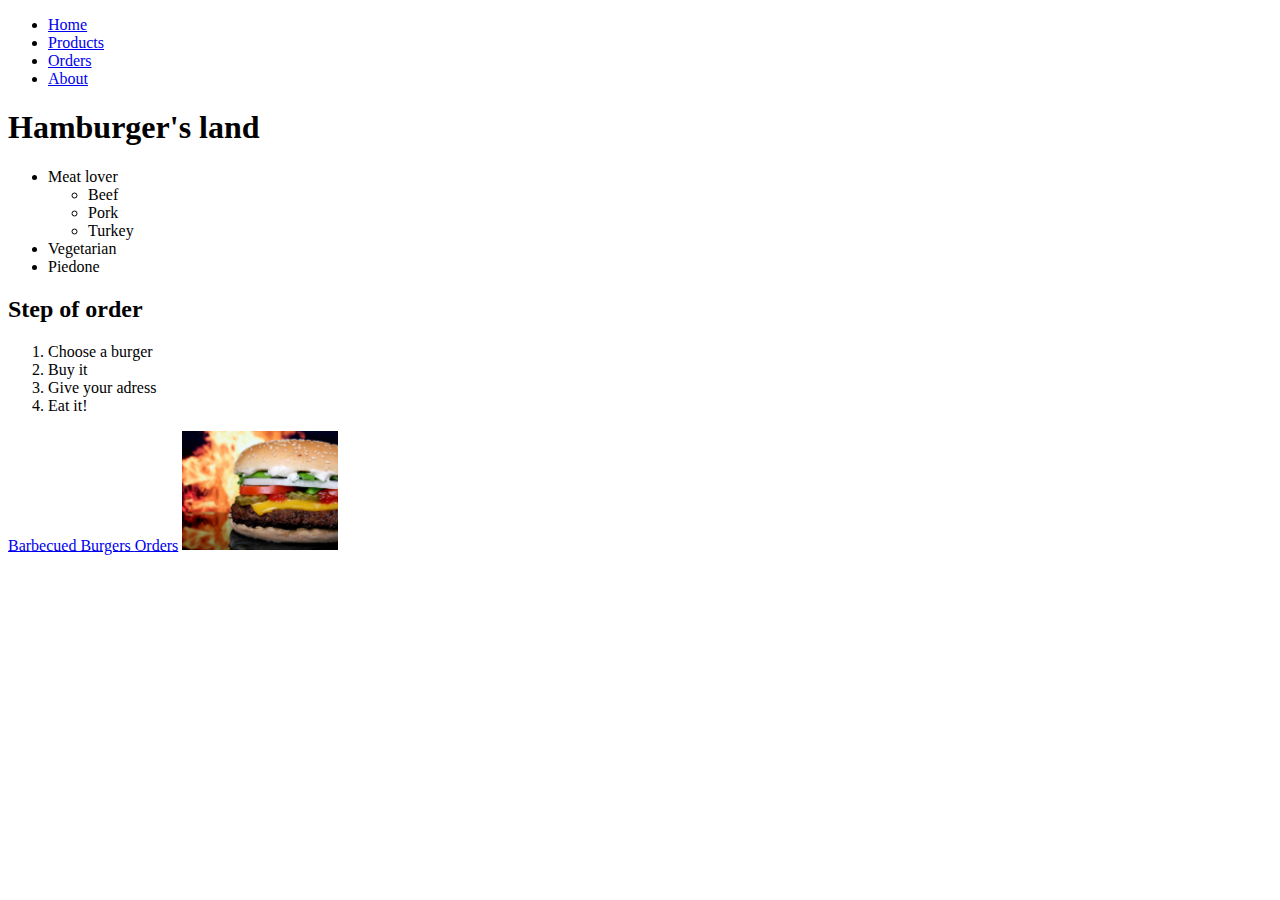
<file: index.html>
<!DOCTYPE html>
<html lang="en">
<head>
    <meta charset="UTF-8">
    <meta name="viewport" content="width=device-width, initial-scale=1.0">
    <title>Hands made hamburgers</title>
</head>
<body>
    <ul>
        <li>
            <a href="/">Home</a>
        </li>
        <li>
            <a href="/products.html">Products</a>
        </li>
        <li>
            <a href="/orders.html">Orders</a>
        </li>
        <li>
            <a href="/about.html">About</a>
        </li>
    </ul>
   
    <h1>Hamburger's land</h1> 
    <ul>
        <li>
            Meat lover
        <ul>
            
            <li>Beef</li>
            <li>Pork</li>
            <li>Turkey</li>
        </ul>
          

        <li>Vegetarian</li>
        <li>Piedone</li>
    </ul>
   <h2>Step of order</h2>
    <ol>
        <li>Choose a burger</li>
        <li>Buy it</li>
        <li>Give your adress</li>
        <li>Eat it!</li>
    </ol>
    <a href=https://www.istockphoto.com/photo/cheeseburger-isolated-on-white-gm1157515115-315866906?irgwc=1&esource=AFF_IS_IR_Du%C5%A1an%20Bi%C4%8Danski%20Pr%20Digitalnio_1404368_&asid=Du%C5%A1an%20Bi%C4%8Danski%20Pr%20Digitalnio&cid=IS&utm_medium=affiliate&utm_source=Du%C5%A1an%20Bi%C4%8Danski%20Pr%20Digitalnio&utm_content=1404368&clickid=RJYWjXWnCxyOUPTwUx0Mo3EUUki1ffRecz4A0o0">
        Barbecued Burgers
        </a>
     <a href="pages/orders.html">Orders</a>
        <a target="blank" href="https://www.sketchport.com/drawing/4789790494949376/a-shaped-hamburger">
        <img width="156" src="img\abstract-1238247_1280.jpg" alt="burger" srcset="">
        </a>
</body>
</html>
</file>
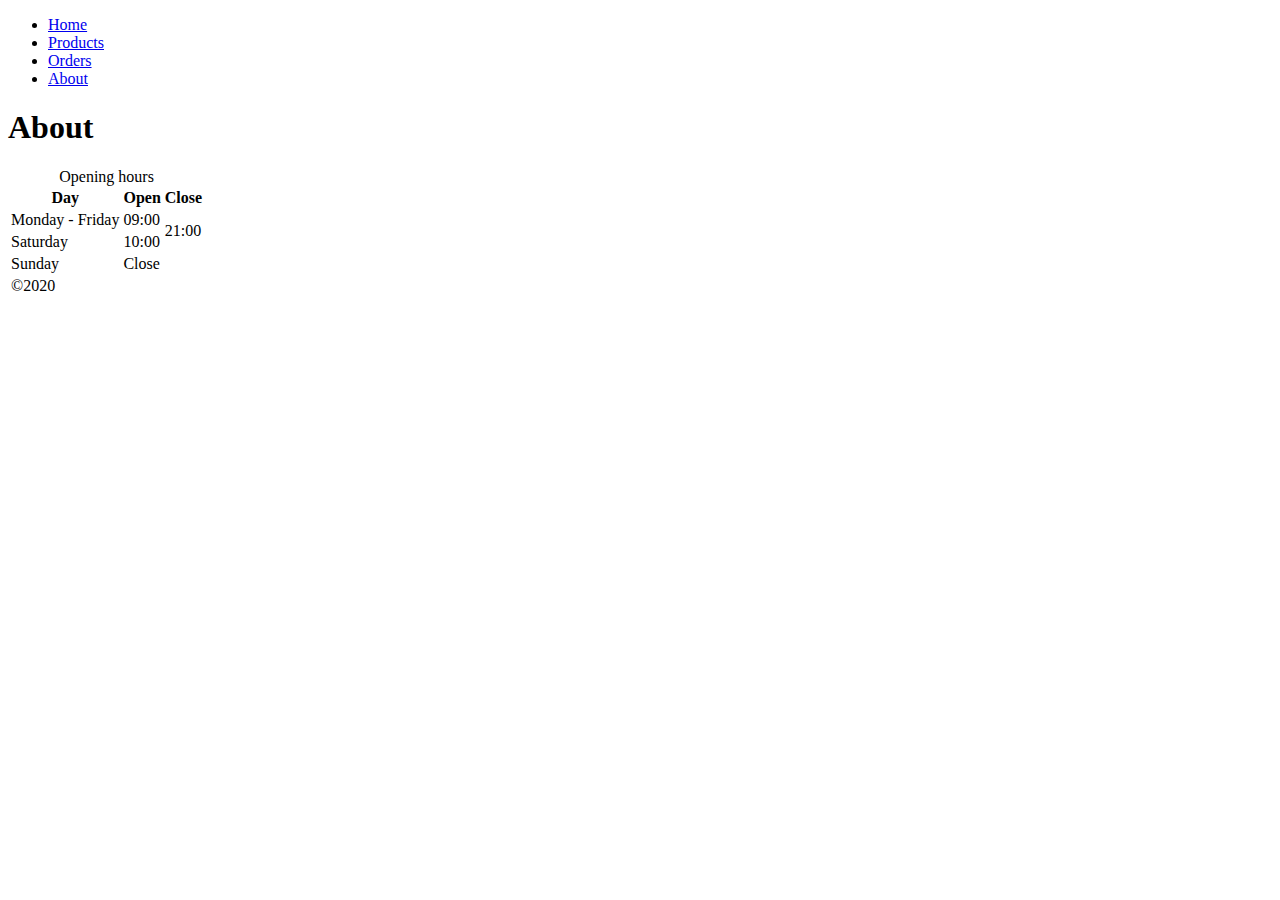
<file: about.html>
<!DOCTYPE html>
<html lang="en">
<head>
    <meta charset="UTF-8">
    <meta name="viewport" content="width=device-width, initial-scale=1.0">
    <title>Document</title>
</head>
<body>
    <ul>
        <li>
            <a href="/">Home</a>
        </li>
        <li>
            <a href="/products.html">Products</a>
        </li>
        <li>
            <a href="/orders.html">Orders</a>
        </li>
        <li>
            <a href="/about.html">About</a>
        </li>
    </ul>
    <h1>About</h1>

    <table>
        <caption>Opening hours</caption>
        <thead>
            <tbody>
            <tr>
                <th>Day</th>
                <th>Open</th>
                <th>Close</th>
            </tr>
        </thead>
        <tr>
            <td>Monday - Friday</td>
            <td>09:00</td>
            <td rowspan="2">21:00</td>
           
        </tr>
       
        <tr>
            <td>Saturday</td>
            <td>10:00</td>
            
        </tr>
        <tr>
            <td>Sunday</td>
            <td colspan="2">Close</td>
            
       
        </tr>
    </tbody>
    <tfoot>
        <tr>
            <td colspan="3">
                &copy;2020
            </td>
        </tr>
       
    </tfoot>
    </table>
</body>
</html>
</file>
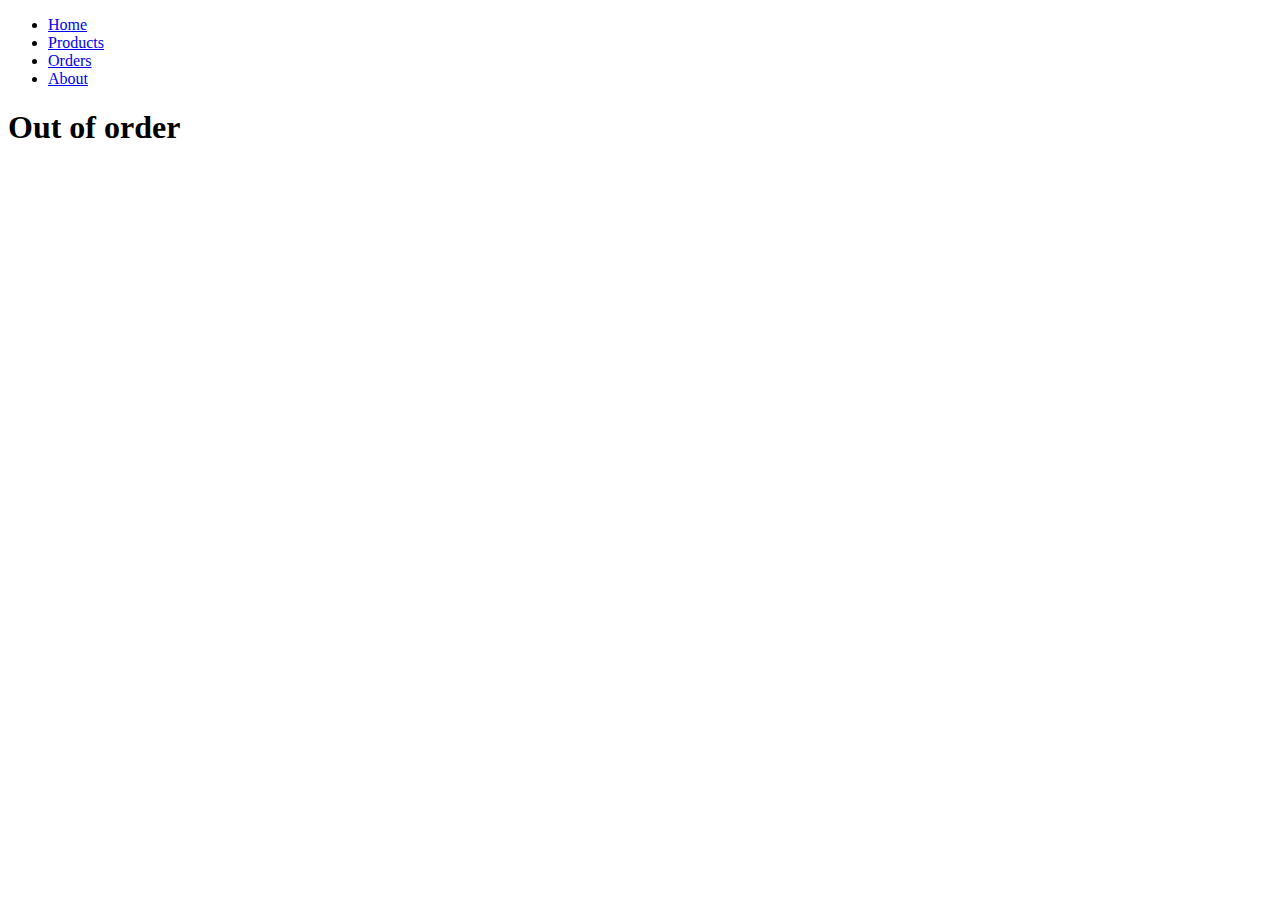
<file: orders.html>
<!DOCTYPE html>
<html lang="en">
<head>
    <meta charset="UTF-8">
    <meta name="viewport" content="width=device-width, initial-scale=1.0">
    <title>Document</title>
</head>
<body>
    
    <ul>
        <li>
            <a href="/">Home</a>
        </li>
        <li>
            <a href="/products.html">Products</a>
        </li>
        <li>
            <a href="/orders.html">Orders</a>
        </li>
        <li>
            <a href="/about.html">About</a>
        </li>
    </ul>
    <h1>Out of order</h1>
</body>
</html>
</file>
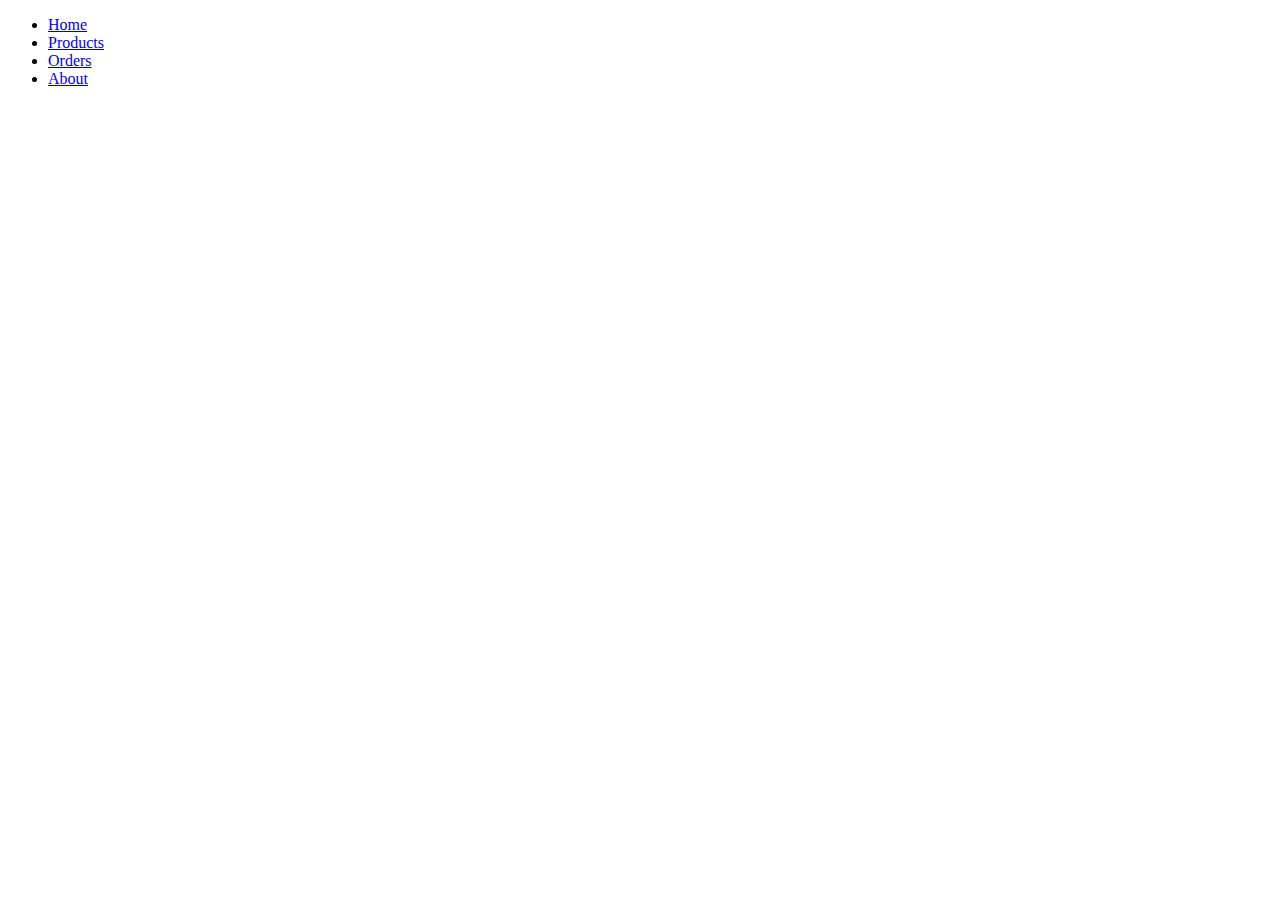
<file: products.html>
<!DOCTYPE html>
<html lang="en">
<head>
    <meta charset="UTF-8">
    <meta name="viewport" content="width=device-width, initial-scale=1.0">
    <title>Document</title>
</head>
<body>
    <ul>
        <li>
            <a href="/">Home</a>
        </li>
        <li>
            <a href="/products.html">Products</a>
        </li>
        <li>
            <a href="/orders.html">Orders</a>
        </li>
        <li>
            <a href="/about.html">About</a>
        </li>
    </ul>
</body>
</html>
</file>
